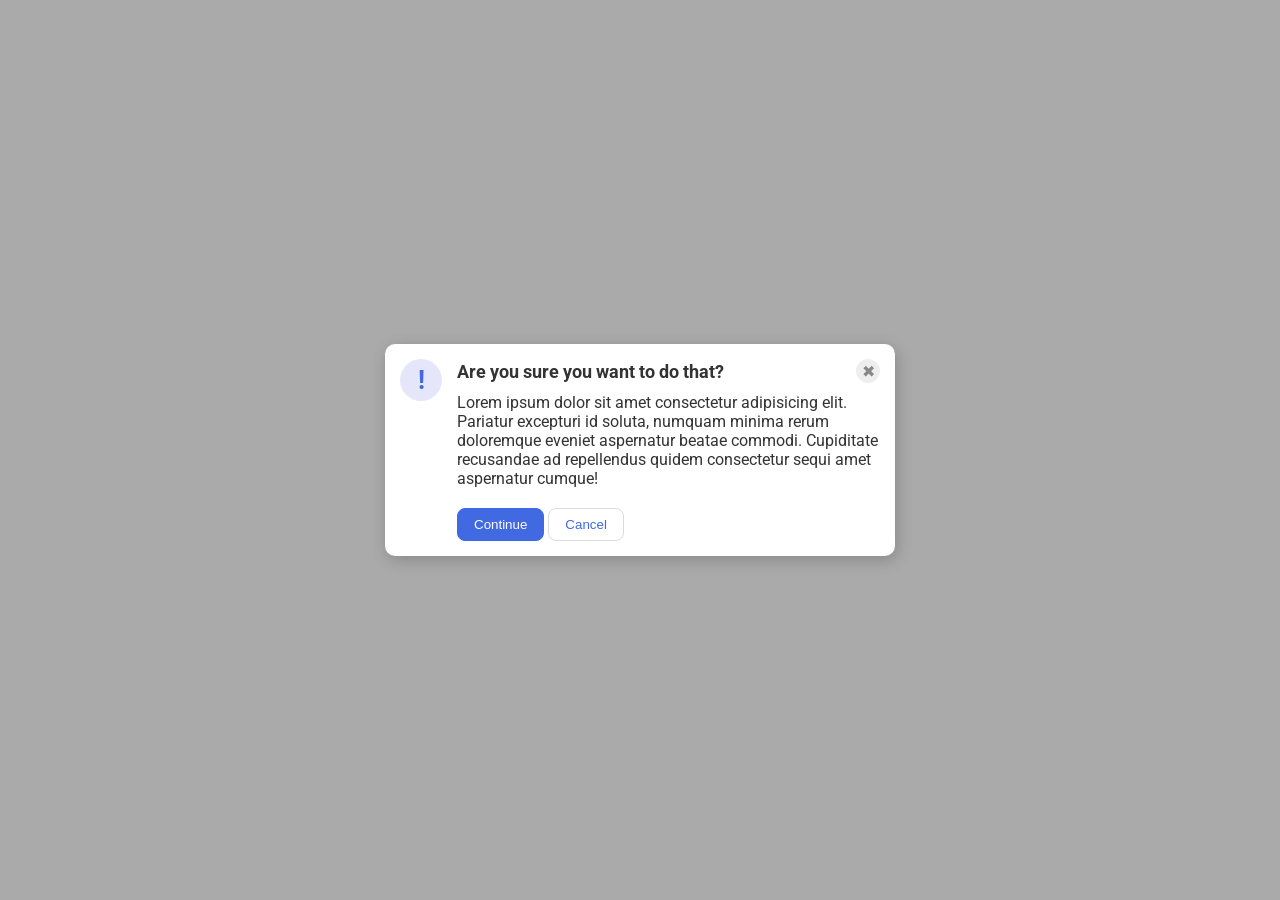
<file: foundations/flex/05-flex-modal/index.html>
<!DOCTYPE html>
<html lang="en">

<head>
  <meta charset="UTF-8">
  <meta http-equiv="X-UA-Compatible" content="IE=edge">
  <meta name="viewport" content="width=device-width, initial-scale=1.0">
  <link rel="stylesheet" href="style.css">
  <title>Modal</title>
</head>

<body>
  <div class="modal">
    <div class="icon">!</div>
    <div class="container">
      <div class="head">
        <div class="header">Are you sure you want to do that?</div>
        <button class="close-button">✖</button>
      </div>
      <div class="text">Lorem ipsum dolor sit amet consectetur adipisicing elit. Pariatur excepturi id soluta, numquam
        minima rerum doloremque eveniet aspernatur beatae commodi. Cupiditate recusandae ad repellendus quidem
        consectetur
        sequi amet aspernatur cumque!</div>
      <button class="continue">Continue</button>
      <button class="cancel">Cancel</button>
    </div>
  </div>
</body>

</html>
</file>
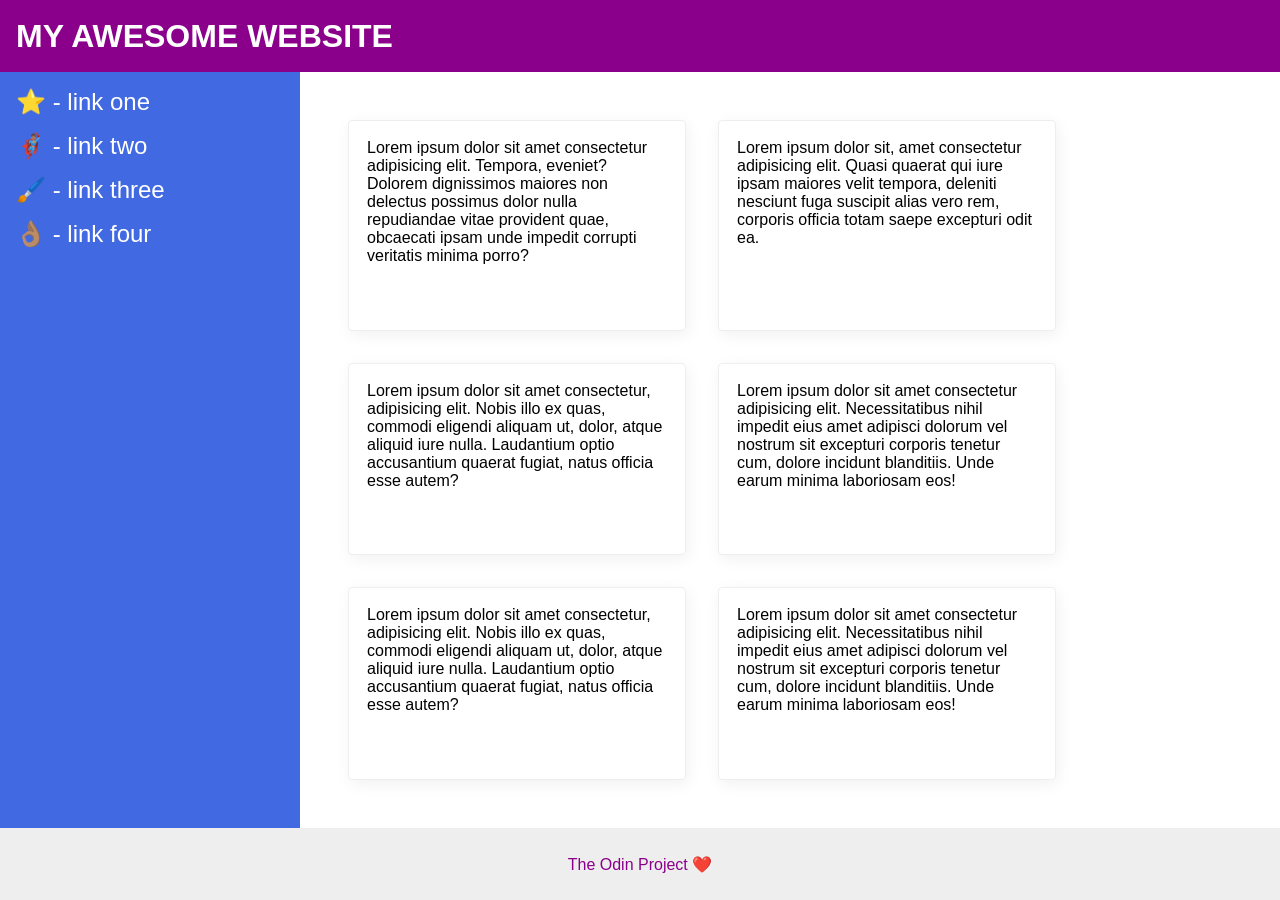
<file: foundations/flex/07-flex-layout-2/index.html>
<!DOCTYPE html>
<html lang="en">

<head>
  <meta charset="UTF-8">
  <meta http-equiv="X-UA-Compatible" content="IE=edge">
  <meta name="viewport" content="width=device-width, initial-scale=1.0">
  <title>The Holy Grail</title>
  <link rel="stylesheet" href="style.css">
</head>

<body>
  <div class="header">
    MY AWESOME WEBSITE
  </div>
  <div class="container">
    <div class="sidebar">
      <ul>
        <li><a href="#">⭐ - link one</a></li>
        <li><a href="#">🦸🏽‍♂️ - link two</a></li>
        <li><a href="#">🖌️ - link three</a></li>
        <li><a href="#">👌🏽 - link four</a></li>
      </ul>
    </div>
    <div class="info">
      <div class="card">Lorem ipsum dolor sit amet consectetur adipisicing elit. Tempora, eveniet? Dolorem dignissimos
        maiores non delectus possimus dolor nulla repudiandae vitae provident quae, obcaecati ipsam unde impedit
        corrupti
        veritatis minima porro?</div>
      <div class="card">Lorem ipsum dolor sit, amet consectetur adipisicing elit. Quasi quaerat qui iure ipsam maiores
        velit tempora, deleniti nesciunt fuga suscipit alias vero rem, corporis officia totam saepe excepturi odit ea.
      </div>
      <div class="card">Lorem ipsum dolor sit amet consectetur, adipisicing elit. Nobis illo ex quas, commodi eligendi
        aliquam ut, dolor, atque aliquid iure nulla. Laudantium optio accusantium quaerat fugiat, natus officia esse
        autem?</div>
      <div class="card">Lorem ipsum dolor sit amet consectetur adipisicing elit. Necessitatibus nihil impedit eius amet
        adipisci dolorum vel nostrum sit excepturi corporis tenetur cum, dolore incidunt blanditiis. Unde earum minima
        laboriosam eos!</div>
      <div class="card">Lorem ipsum dolor sit amet consectetur, adipisicing elit. Nobis illo ex quas, commodi eligendi
        aliquam ut, dolor, atque aliquid iure nulla. Laudantium optio accusantium quaerat fugiat, natus officia esse
        autem?</div>
      <div class="card">Lorem ipsum dolor sit amet consectetur adipisicing elit. Necessitatibus nihil impedit eius amet
        adipisci dolorum vel nostrum sit excepturi corporis tenetur cum, dolore incidunt blanditiis. Unde earum minima
        laboriosam eos!</div>
    </div>

  </div>

  <div class="footer">
    The Odin Project ❤️
  </div>
</body>

</html>
</file>
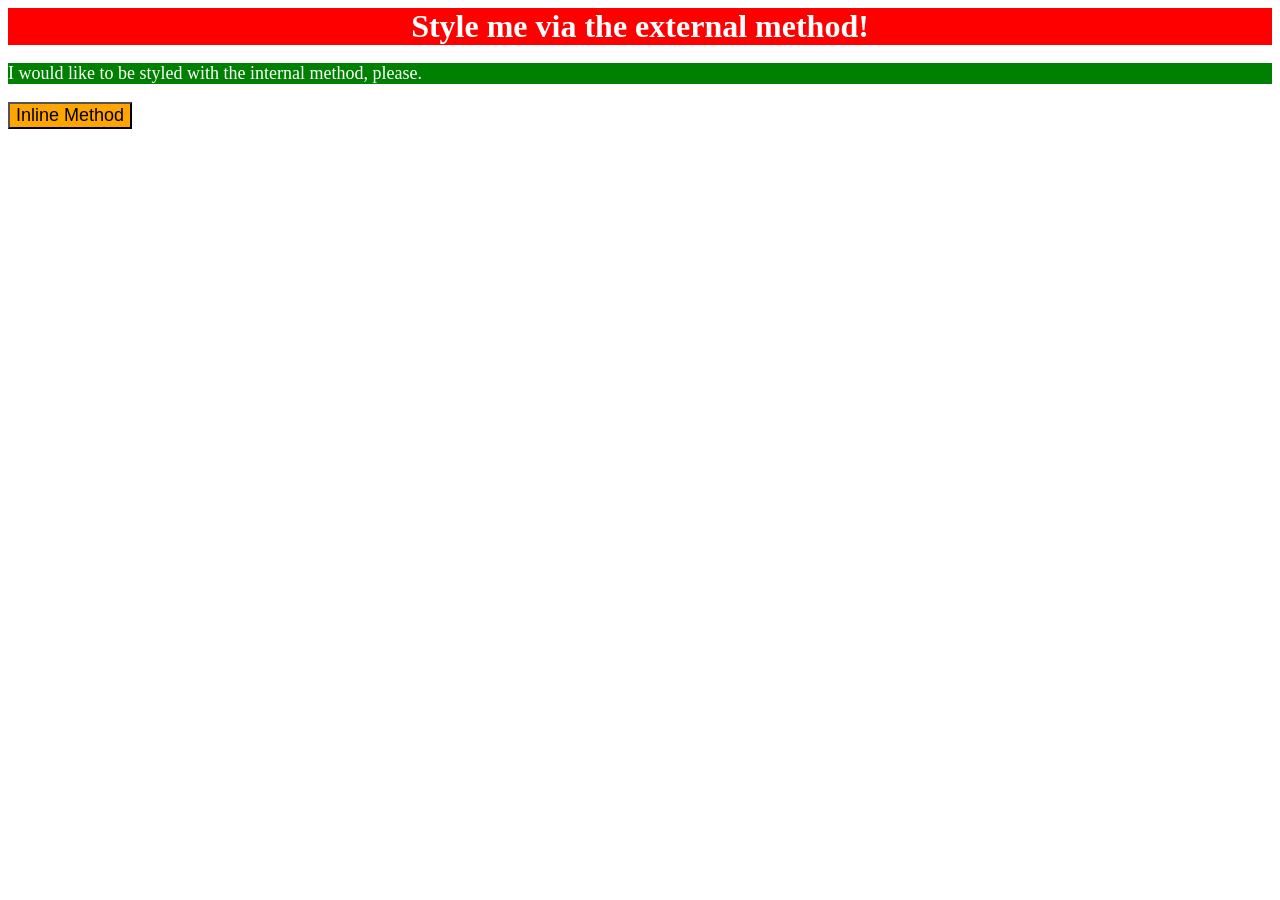
<file: foundations/intro-to-css/01-css-methods/index.html>
<!DOCTYPE html>
<html lang="en">

<head>
  <meta charset="UTF-8">
  <meta http-equiv="X-UA-Compatible" content="IE=edge">
  <meta name="viewport" content="width=device-width, initial-scale=1.0">
  <title>Methods for Adding CSS</title>
  <link rel="stylesheet" href="./styles.css">
  
  <style>
    p {
      background-color: green;
      color: white;
      font-size: 18px;
    }
  </style>
</head>

<body>
  <div>Style me via the external method!</div>
  <p>I would like to be styled with the internal method, please.</p>
  <button style="background-color: orange; font-size: 18px;">Inline Method</button>
</body>

</html>
</file>
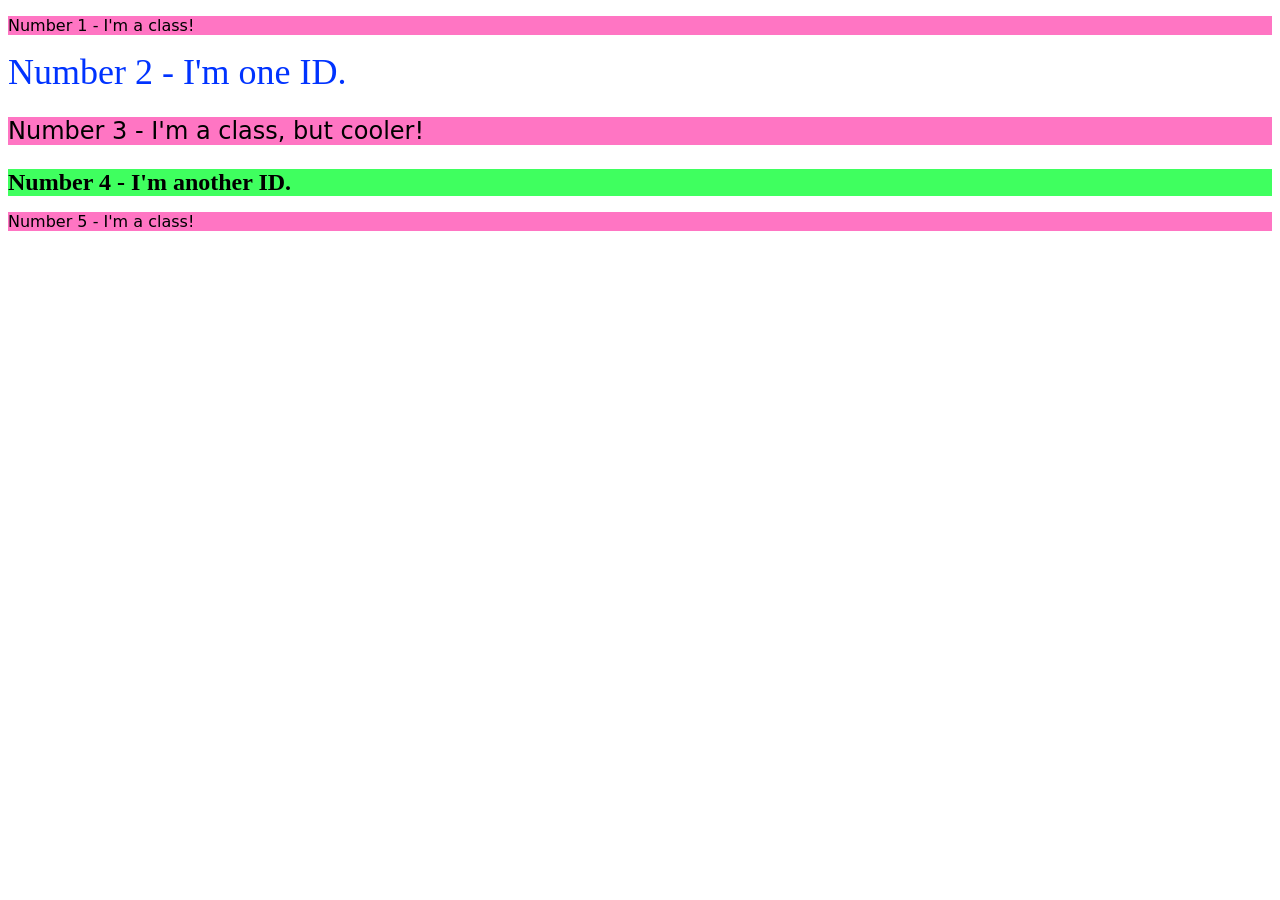
<file: foundations/intro-to-css/02-class-id-selectors/index.html>
<!DOCTYPE html>
<html lang="en">
  <head>
    <meta charset="UTF-8">
    <meta http-equiv="X-UA-Compatible" content="IE=edge">
    <meta name="viewport" content="width=device-width, initial-scale=1.0">
    <title>Class and ID Selectors</title>
    <link rel="stylesheet" href="style.css">
  </head>
  <body>
    <p class="odd">Number 1 - I'm a class!</p>
    <div id="two">Number 2 - I'm one ID.</div>
    <p class="odd size24">Number 3 - I'm a class, but cooler!</p>
    <div id="four" class="size24">Number 4 - I'm another ID.</div>
    <p class="odd">Number 5 - I'm a class!</p>
  </body>
</html>
</file>
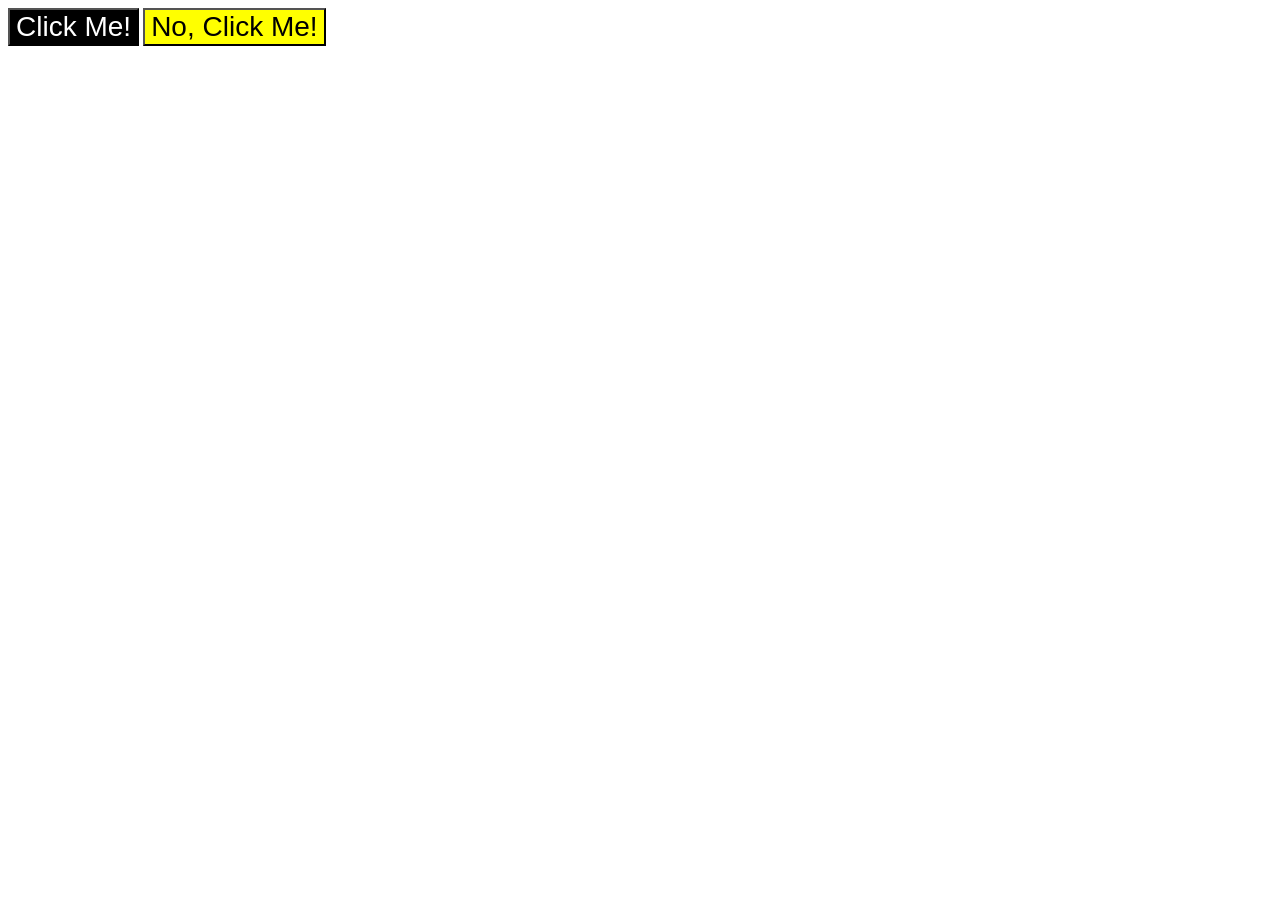
<file: foundations/intro-to-css/03-grouping-selectors/index.html>
<!DOCTYPE html>
<html lang="en">
  <head>
    <meta charset="UTF-8">
    <meta http-equiv="X-UA-Compatible" content="IE=edge">
    <meta name="viewport" content="width=device-width, initial-scale=1.0">
    <title>Grouping Selectors</title>
    <link rel="stylesheet" href="style.css">
  </head>
  <body>
    <button class="first">Click Me!</button>
    <button class="second">No, Click Me!</button>
  </body>
</html>
</file>
<file: foundations/flex/05-flex-modal/style.css>
@import url('https://fonts.googleapis.com/css2?family=Roboto:wght@400;700&display=swap');

html, body {
  height: 100%;
}

body {
  font-family: Roboto, sans-serif;
  margin: 0;
  background: #aaa;
  color: #333;
  /* I'll give you this one for free lol */
  display: flex;
  align-items: center;
  justify-content: center;
}

.modal {
  background: white;
  width: 480px;
  border-radius: 10px;
  box-shadow: 2px 4px 16px rgba(0,0,0,.2);
  
  display: flex;
  padding: 15px;
  gap: 15px;
  
}

.icon {
  color: royalblue;
  font-size: 26px;
  font-weight: 700;
  background: lavender;
  width: 42px;
  height: 42px;
  border-radius: 50%;
  display: flex;
  align-items: center;
  justify-content: center;

  flex-shrink: 0;
}

.head{
  display: flex;
  justify-content: space-between;
  font-weight: bold;
  font-size: 18px;
  align-items: center;
  margin-bottom: 10px;
}

.text {
  margin-bottom: 20px;
}


.close-button {
  background: #eee;
  border-radius: 50%;
  color: #888;
  font-weight: 400;
  font-size: 16px;
  height: 24px;
  width: 24px;
  display: flex;
  align-items: center;
  justify-content: center;
  border: 1px solid #eee;
  padding: 0;
}

button {
  cursor: pointer;
  padding: 8px 16px;
  border-radius: 8px;
}

button.continue {
  background: royalblue;
  border: 1px solid royalblue;
  color: white;
}

button.cancel {
  background: white;
  border: 1px solid #ddd;
  color: royalblue;
}
</file>
<file: foundations/flex/07-flex-layout-2/style.css>
body {
  font-family: -apple-system, BlinkMacSystemFont, 'Segoe UI', Roboto, Oxygen, Ubuntu, Cantarell, 'Open Sans', 'Helvetica Neue', sans-serif;
  margin: 0;
  min-height: 100vh;

  display: flex;
  flex-direction: column;
}

.header {
  height: 72px;
  background: darkmagenta;
  color: white;

  font-size: 32px;
  font-weight: 900;
  align-content: center;
  padding: 0px 16px;
}

.container{
  display: flex;
  flex: 1;
}

.footer {
  height: 72px;
  background: #eee;
  color: darkmagenta;

  align-content: center;
  text-align: center;
}

.sidebar {
  width: 300px;
  background: royalblue;
  box-sizing: border-box;
  
  flex-shrink: 0;
  padding: 16px;
}

.info{
  display: flex;
  padding: 48px;
  flex-wrap: wrap;
  gap: 32px;
}

.card {
  border: 1px solid #eee;
  box-shadow: 2px 4px 16px rgba(0,0,0,.06);
  border-radius: 4px;

  width: 300px;
  padding: 18px;
}

ul {
  list-style-type: none;
  margin: 0;
  padding: 0;
}

li{
  margin-bottom: 16px;
}

a {
  color: white;
  text-decoration: none;
  font-size: 24px;
}
</file>
<file: foundations/intro-to-css/01-css-methods/styles.css>
div {
    background-color: red;
    color: white;
    font-size: 32px;
    text-align: center;
    font-weight: bold;
}
</file>
<file: foundations/intro-to-css/02-class-id-selectors/style.css>
.odd {
    background-color: rgb(255, 117, 195);
    font-family: "Verdana", "DejaVu Sans", sans-serif;
}

#two {
    color: hsl(228, 100%, 50%);
    font-size: 36px;
}

.size24{
    font-size: 24px;
}

#four {
    background-color: #3fff5f;
    font-weight: bold;
}

/* Add CSS Styling */
</file>
<file: foundations/intro-to-css/03-grouping-selectors/style.css>
.first,
.second {
    font-size: 28px;
    font-family: Helvetica, 'Times New Roman', sans-serif;
}

.first {
    background-color: black;
    color: #ffffff;
}

.second {
    background-color: rgb(255, 255, 0);
}
</file>
